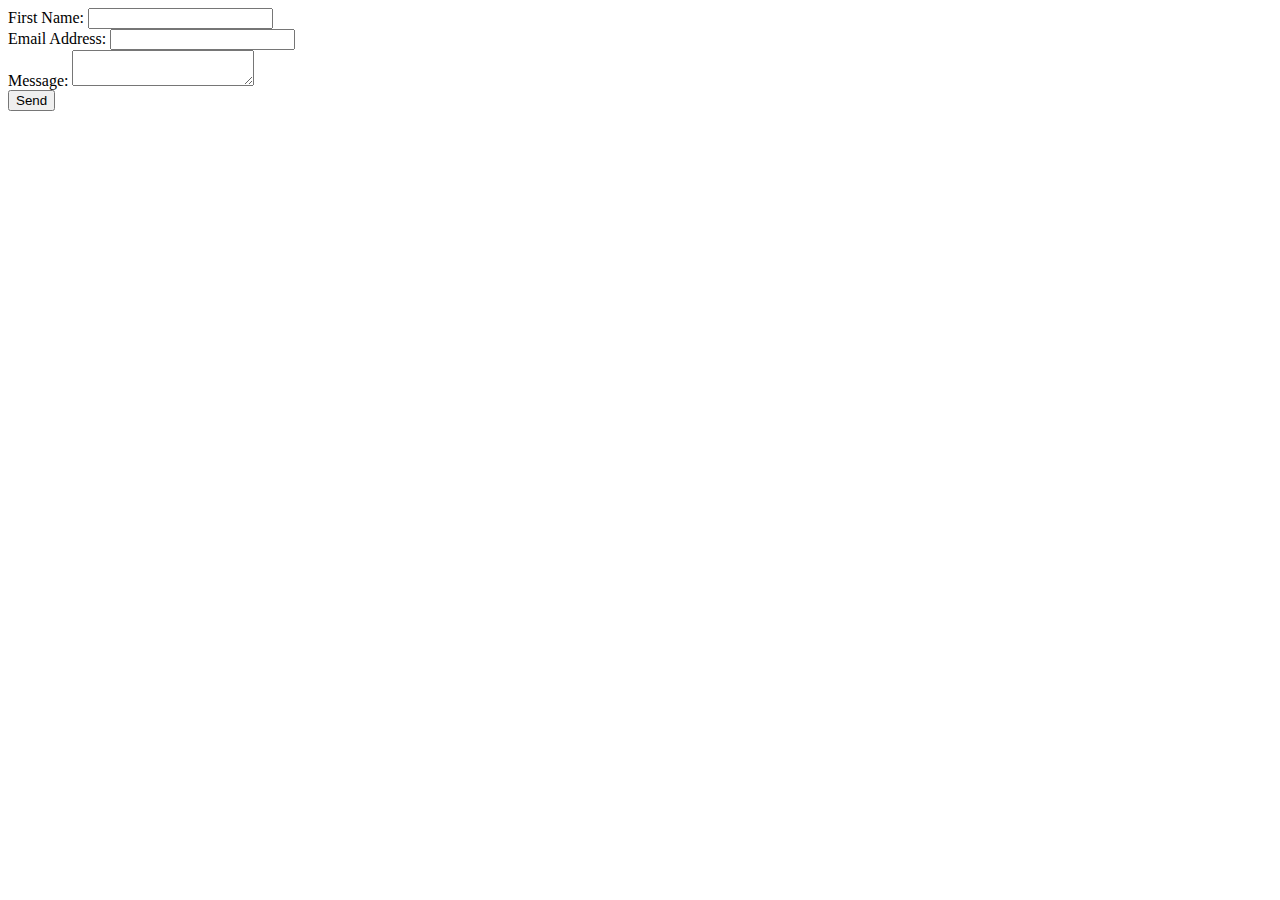
<file: i2.html>
<!DOCTYPE html>
<html lang="en">
<head>
  <meta charset="UTF-8">
  <title>Contact Form</title>
</head>
<body>

<form action="send_email.php" method="post">
  <label for="firstName">First Name:</label>
  <input type="text" id="firstName" name="firstName" required>
  <br>
 
  <label for="email">Email Address:</label>
  <input type="email" id="email" name="email" required>
  <br>
 
  <label for="message">Message:</label>
  <textarea id="message" name="message" required></textarea>
  <br>
 
  <input type="submit" value="Send">
</form>

</body>
</html>
</file>
